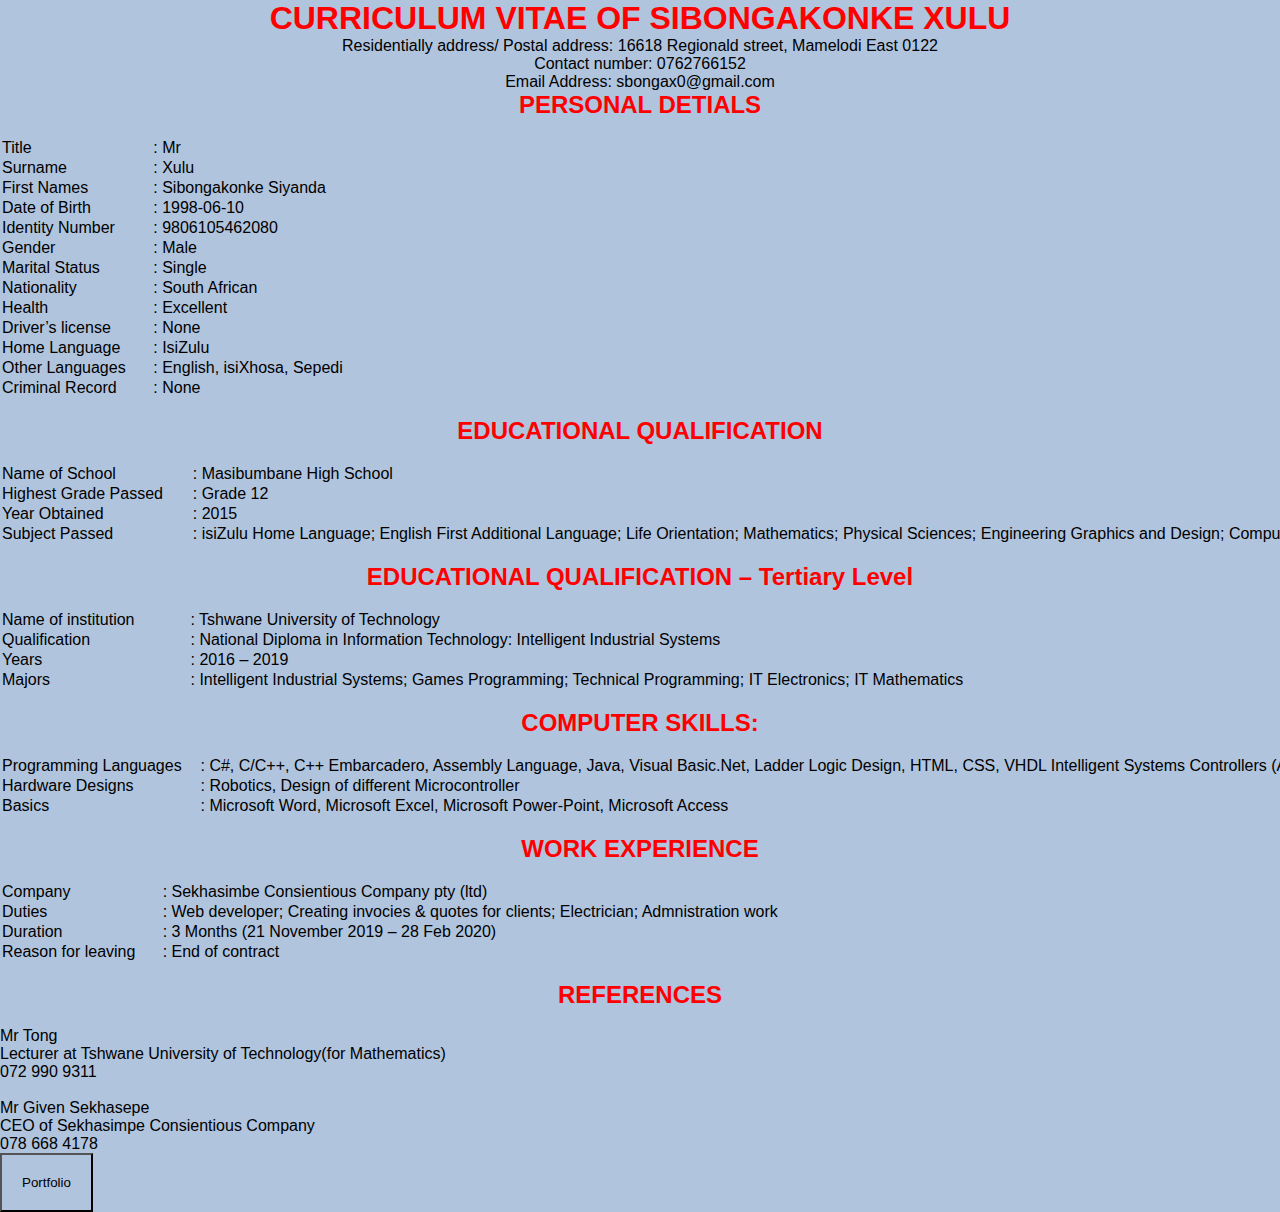
<file: CV/index.html>
<html>

<head>
    <script type="text/javascript" src="Awe.js"></script>
    <link rel="stylesheet" href="style.css">
    <title>Curriculum Vitae of Sbongakonke Xulu </title>

</head>

<body>
    <h1> CURRICULUM VITAE OF SIBONGAKONKE XULU</h1>

    <div class="details">
        <p>Residentially address/ Postal address: 16618 Regionald street, Mamelodi East 0122
            <br>Contact number: 0762766152
            <br>Email Address: sbongax0@gmail.com
            <p1>
    </div>

    <h2> PERSONAL DETIALS </h2>
    <br>
    <table style="width:30%">
        <tr>
            <td>Title</td>
            <td>: Mr</td>
        </tr>
        <tr>
            <td>Surname</td>
            <td> : Xulu</td>
        </tr>
        <tr>
            <td>First Names</td>
            <td>: Sibongakonke Siyanda</td>
        </tr>
        <tr>
            <td>Date of Birth</td>
            <td>: 1998-06-10</td>
        </tr>
        <tr>
            <td>Identity Number</td>
            <td>: 9806105462080</td>
        </tr>
        <tr>
            <td>Gender</td>
            <td>: Male</td>
        </tr>
        <tr>
            <td>Marital Status</td>
            <td>: Single</td>
        </tr>
        <tr>
            <td>Nationality</td>
            <td>: South African</td>
        </tr>
        <tr>
            <td>Health</td>
            <td>: Excellent</td>
        </tr>
        <tr>
            <td>Driver’s license</td>
            <td>: None</td>
        </tr>
        <tr>
            <td>Home Language</td>
            <td>: IsiZulu</td>
        </tr>
        <tr>
            <td>Other Languages</td>
            <td>: English, isiXhosa, Sepedi</td>
        </tr>
        <tr>
            <td>Criminal Record</td>
            <td>: None</td>
        </tr>

    </table>

    <br>
    <h2>EDUCATIONAL QUALIFICATION</h2>
    <br>

    <table style="width:150%">
        <tr>
            <td>Name of School</td>
            <td>: Masibumbane High School</td>
        </tr>
        <tr>
            <td>Highest Grade Passed</td>
            <td>: Grade 12</td>
        </tr>
        <tr>
            <td>Year Obtained</td>
            <td>: 2015</td>
        </tr>
        <tr>
            <td>Subject Passed</td>
            <td>: isiZulu Home Language; English First Additional Language; Life Orientation; Mathematics; Physical Sciences; Engineering Graphics and Design; Computer Applications and Technology; Electrical Technology</td>
        </tr>
    </table>

    <br>
    <h2>EDUCATIONAL QUALIFICATION – Tertiary Level</h2>
    <br>
    <table style="width: 100%">
        <tr>
            <td>Name of institution</td>
            <td>: Tshwane University of Technology</td>
        </tr>
        <tr>
            <td>Qualification</td>
            <td>: National Diploma in Information Technology: Intelligent Industrial Systems</td>
        </tr>
        <tr>
            <td>Years</td>
            <td>: 2016 – 2019</td>
        </tr>
        <tr>
            <td>Majors</td>
            <td>: Intelligent Industrial Systems; Games Programming; Technical Programming; IT Electronics; IT Mathematics </td>
        </tr>
    </table>

    <br>
    <h2>COMPUTER SKILLS:</h2>
    <br>
    <table style="width: 150%">
        <tr>
            <td>Programming Languages</td>
            <td>: C#, C/C++, C++ Embarcadero, Assembly Language, Java, Visual Basic.Net, Ladder Logic Design, HTML, CSS, VHDL Intelligent Systems Controllers (Adrunio), Artificial Intelligent, PLC’s , Embedded Systems, MicroChips</td>
        </tr>
        <tr>
            <td>Hardware Designs</td>
            <td>: Robotics, Design of different Microcontroller</td>
        </tr>
        <tr>
            <td>Basics</td>
            <td>: Microsoft Word, Microsoft Excel, Microsoft Power-Point, Microsoft Access</td>
        </tr>

    </table>
    <br>
    <h2>WORK EXPERIENCE</h2>
    <br>
    <table style="width: 70%">
        <tr>
            <td>Company</td>
            <td>: Sekhasimbe Consientious Company pty (ltd)</td>
        </tr>
        <tr>
            <td>Duties</td>
            <td>: Web developer; Creating invocies & quotes for clients; Electrician; Admnistration work</td>
        </tr>
        <tr>
            <td>Duration</td>
            <td>: 3 Months (21 November 2019 – 28 Feb 2020)</td>
        </tr>
        <tr>
            <td>Reason for leaving</td>
            <td>: End of contract</td>
        </tr>
    </table>

    <br>
    <h2>REFERENCES</h2>
    <br>
    <p>
        Mr Tong
        <br>Lecturer at Tshwane University of Technology(for Mathematics)
        <br> 072 990 9311
    </p>
    <br>
    <p>
        Mr Given Sekhasepe
        <br>CEO of Sekhasimpe Consientious Company
        <br>078 668 4178
    </p>

    <button style="padding: 20px;" style="color: red;" onclick="projectDe()">
        Portfolio
    </button>

</body>

</html>
</file>
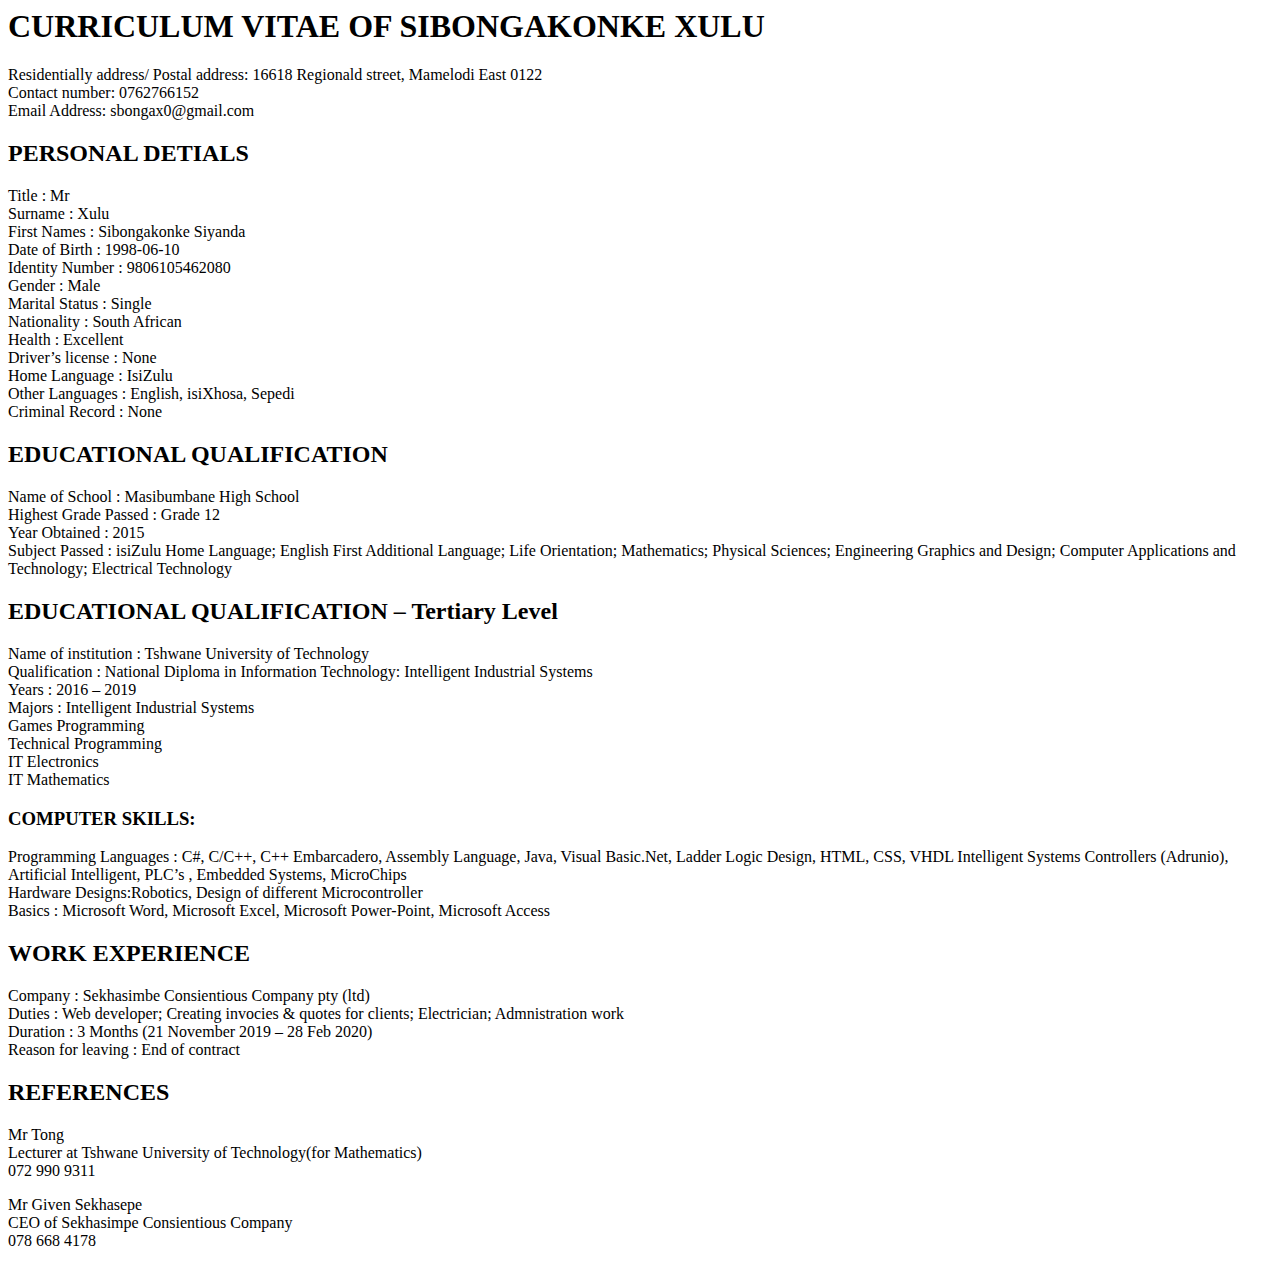
<file: Sibongakonke Xulu CV.html>
<html>

<head>
    <title>Curriculum Vitae of Sbongakonke Xulu </title>

</head>

<body>
    <h1> CURRICULUM VITAE OF SIBONGAKONKE XULU</h1>
    <p>Residentially address/ Postal address: 16618 Regionald street, Mamelodi East 0122
        <br>Contact number: 0762766152
        <br>Email Address: sbongax0@gmail.com</p>


    <h2> PERSONAL DETIALS </h2>
    <p> Title : Mr
        <br>Surname : Xulu
        <br>First Names : Sibongakonke Siyanda
        <br>Date of Birth : 1998-06-10
        <br>Identity Number : 9806105462080
        <br>Gender : Male
        <br>Marital Status : Single
        <br>Nationality : South African
        <br>Health : Excellent
        <br>Driver’s license : None
        <br>Home Language : IsiZulu
        <br>Other Languages : English, isiXhosa, Sepedi
        <br>Criminal Record : None
    </p>

    <h2>EDUCATIONAL QUALIFICATION</h2>
    <p>
        Name of School : Masibumbane High School
        <br>Highest Grade Passed : Grade 12
        <br>Year Obtained : 2015
        <br>Subject Passed : isiZulu Home Language; English First Additional Language; Life Orientation; Mathematics; Physical Sciences; Engineering Graphics and Design; Computer Applications and Technology; Electrical Technology

    </p>

    <h2>EDUCATIONAL QUALIFICATION – Tertiary Level</h2>
    <p>
        Name of institution : Tshwane University of Technology
        <br>Qualification : National Diploma in Information Technology: Intelligent Industrial Systems
        <br>Years : 2016 – 2019
        <br>Majors : Intelligent Industrial Systems
        <br>Games Programming
        <br>Technical Programming
        <br>IT Electronics
        <br>IT Mathematics
    </p>
    <h3>COMPUTER SKILLS:</h3>
    <p>
        Programming Languages : C#, C/C++, C++ Embarcadero, Assembly Language, Java, Visual Basic.Net, Ladder Logic Design, HTML, CSS, VHDL Intelligent Systems Controllers (Adrunio), Artificial Intelligent, PLC’s , Embedded Systems, MicroChips
        <br>Hardware Designs:Robotics, Design of different Microcontroller
        <br>Basics : Microsoft Word, Microsoft Excel, Microsoft Power-Point, Microsoft Access
    </p>
    <h2>WORK EXPERIENCE</h2>
    <p>
        Company : Sekhasimbe Consientious Company pty (ltd)
        <br>Duties : Web developer; Creating invocies & quotes for clients; Electrician; Admnistration work
        <br>Duration : 3 Months (21 November 2019 – 28 Feb 2020)
        <br>Reason for leaving : End of contract
    </p>

    <h2>REFERENCES</h2>

    <p>
        Mr Tong
        <br>Lecturer at Tshwane University of Technology(for Mathematics)
        <br> 072 990 9311
    </p>
    <p>
        Mr Given Sekhasepe
        <br>CEO of Sekhasimpe Consientious Company
        <br>078 668 4178
    </p>


</body>

</html>
</file>
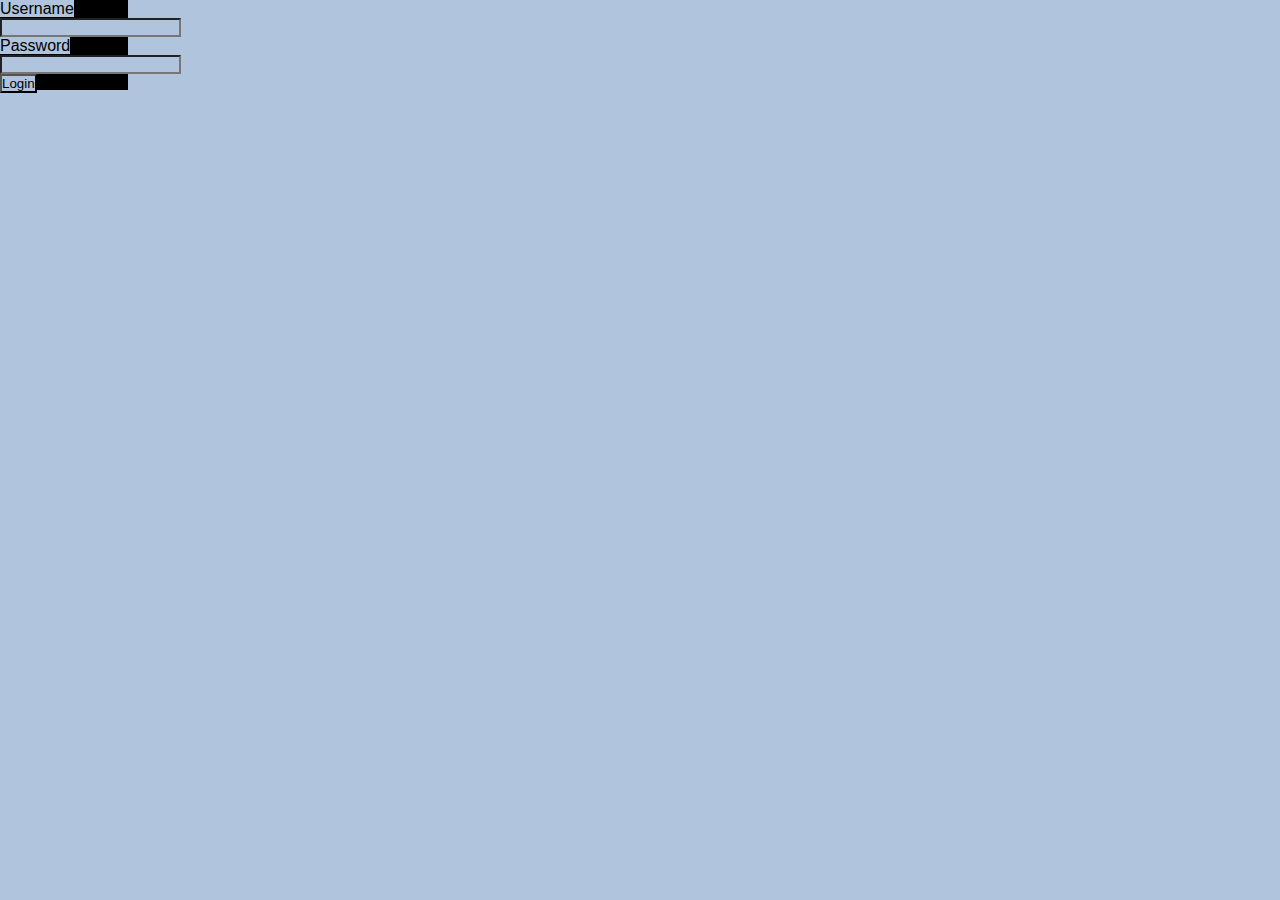
<file: CV/loginPage.html>
<html>

<head>
    <link rel="stylesheet" href="style.css">
    <script type="text/javascript" src="Awe.js"></script>
    <title>Login Page</title>

</head>

<body>
    <div class="log">
        <label>Username</label>
        <input type="text" id="username">
        <br>
        <label>Password</label>
        <input type="text" id="password">
        <br>

        <button onclick="loginDe()">
        Login
    </button>
    </div>

</body>

</html>
</file>
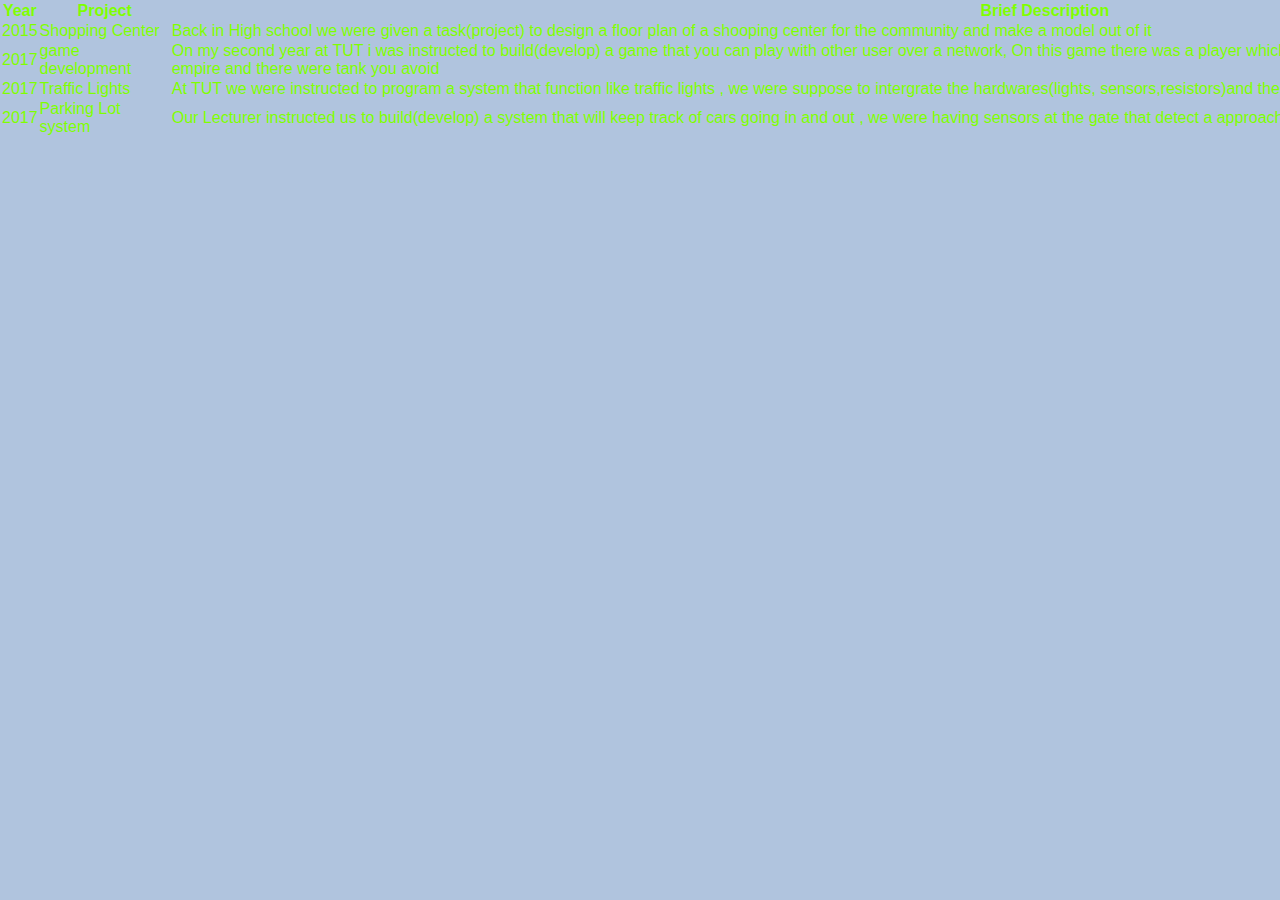
<file: CV/project.html>
<html>

<head>
    <link rel="stylesheet" href="style.css">
    <title>Portfolio</title>
</head>

<body style="color: chartreuse;">
    <table style="width: 150%">
        <tr>
            <th>Year</th>
            <th>Project</th>
            <th>Brief Description</th>
        </tr>
        <tr>
            <td>2015</td>
            <td>Shopping Center</td>
            <td>Back in High school we were given a task(project) to design a floor plan of a shooping center for the community and make a model out of it</td>
        </tr>
        <tr>
            <td>2017</td>
            <td>game development</td>
            <td>On my second year at TUT i was instructed to build(develop) a game that you can play with other user over a network, On this game there was a player which roaming around killing enemies and they were soilder whom were haversting for your empire
                and there were tank you avoid </td>
        </tr>
        <tr>
            <td>2017</td>
            <td>Traffic Lights</td>
            <td> At TUT we were instructed to program a system that function like traffic lights , we were suppose to intergrate the hardwares(lights, sensors,resistors)and the software(adruino) </td>
        </tr>
        <tr>
            <td>2017</td>
            <td>Parking Lot system</td>
            <td>Our Lecturer instructed us to build(develop) a system that will keep track of cars going in and out , we were having sensors at the gate that detect a approaching car and if it's detected the boom gate will ope and the counter will increment
                by 1 </td>
        </tr>

    </table>
</body>

</html>
</file>
<file: CV/style.css>
* {
    margin: 0;
    padding: 0;
    font-family: sans-serif;
    background-color: lightsteelblue;
}

h1 {
    text-align: center;
    color: red;
}

h2 {
    text-align: center;
    font-family: 'Lucida Sans', 'Lucida Sans Regular', 'Lucida Grande', 'Lucida Sans Unicode', Geneva, Verdana, sans-serif;
    color: red;
}

p1 {
    text-align: center;
}

.details {
    text-align: center;
}

.log {
    height: 10%;
    width: 10%;
    background-image: linear-gradient(rgba(0, 0, 0, 4), rgba(0, 0, 0, 4)), url(xc.jpeg);
    background-position: center;
    background-size: cover;
    position: absolute;
}
</file>
